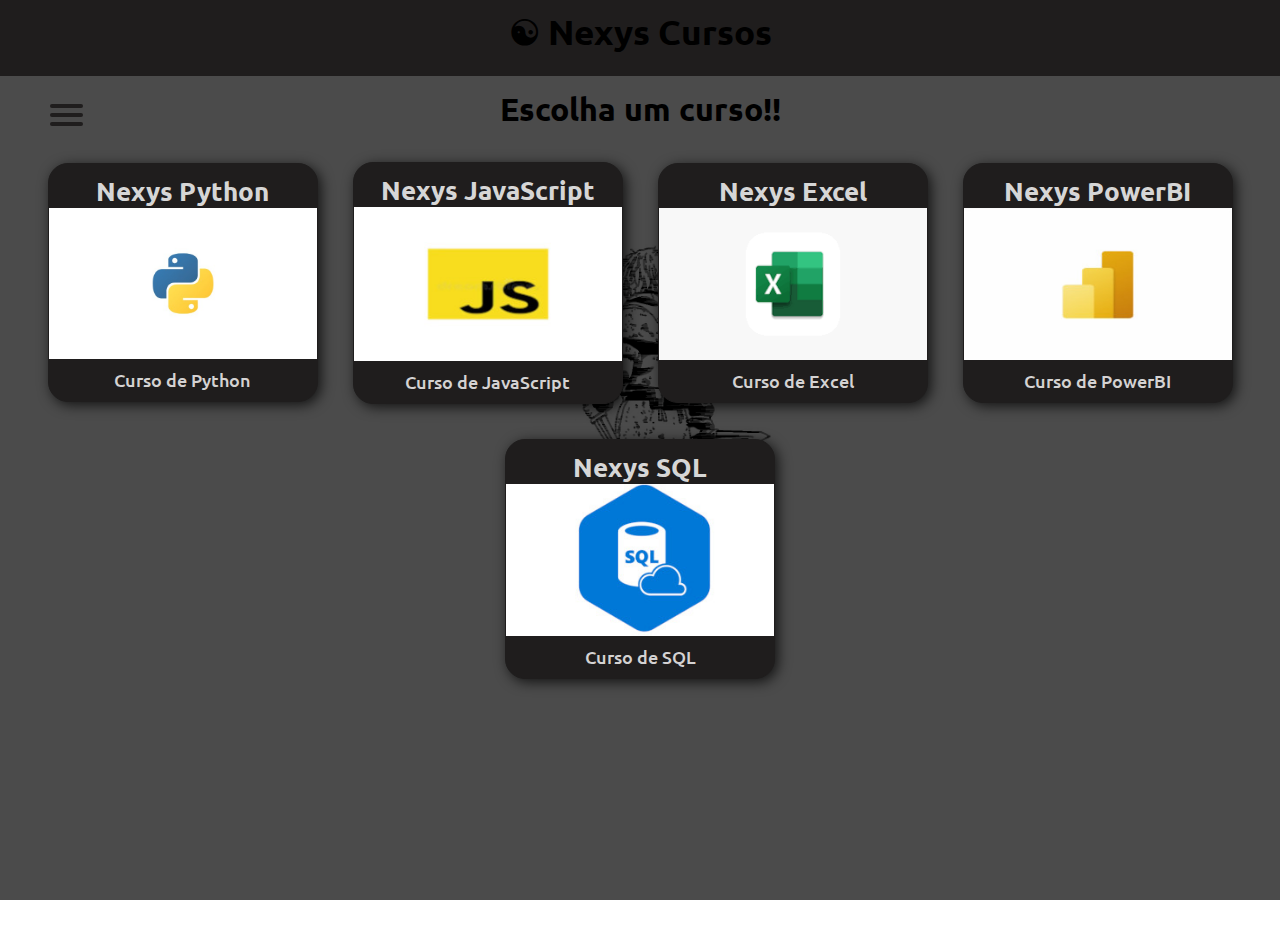
<file: cursos.html>
<!DOCTYPE html>
<html lang="pt_br">
<head>
    <meta charset="UTF-8">
    <meta name="viewport" content="width=device-width, initial-scale=1.0">
    <link rel="shortcut icon" href="components/file.png" type="image/x-icon">

    <link rel="stylesheet" href="Styles/index.css">
    <link rel="stylesheet" href="Styles/menu.css">
    <link rel="stylesheet" href="Styles/widget.css">
    <title>Nexys Cursos</title>
    <style>
        .modal-content {
            display: grid;
            grid-template-columns: repeat(auto-fill, minmax(200px, 1fr));
            gap: 5px;
            padding: 15px;
            position: relative;
        }
        .modal-content .module {
            background: #666666;
            padding: 10px;
            border-radius: 5px;
            box-shadow: 0 0 10px rgba(0,0,0,0.1);
        }
        .modal .close {
            position: absolute;
            top: 10px;
            right: 20px;
            font-size: 24px;
            cursor: pointer;
        }
    </style>
</head>
<body>
    <header>
        <a href="index.html">
            <h1>Nexys Cursos</h1>
        </a>
        <nav role="navigation">
            <div id="menuToggle">
                <input type="checkbox" />
                <span></span>
                <span></span>
                <span></span>

                <ul id="menu">
                    <a href="index.html" target="_parent"><li>Início</li></a>
                    <a href="cursos.html" target="_self"><li>Cursos</li></a>
                    <a href="documentos.html"><li>Documentos</li></a>
                    <a href="https://gabrielportf.netlify.app/" target="_blank"><li>Criador</li></a>
                </ul>
            </div>
        </nav>
    </header>
    <main>
        <h1>Escolha um curso!!</h1> <br>
        <section id="pagcursos">
            <a href="#" onclick="openModal('modalPython')">
                <div class="widget">
                    <h2>Nexys Python</h2>
                    <img src="components/banners/[Banner] PY .png" alt="Descrição da imagem">
                    <p>Curso de Python</p>
                </div>
            </a>
            <a href="#" onclick="openModal('modalJavaScript')">
                <div class="widget">
                    <h2>Nexys JavaScript</h2>
                    <img src="components/banners/[Banner] JS.jpg" alt="Descrição da imagem">
                    <p>Curso de JavaScript</p>
                </div>
            </a>
            <a href="#" onclick="openModal('modalExcel')">
                <div class="widget">
                    <h2>Nexys Excel</h2>
                    <img src="components/banners/[Banner] EXCEL.png" alt="Descrição da imagem">
                    <p>Curso de Excel</p>
                </div>
            </a>
            <a href="#" onclick="openModal('modalPowerBI')">
                <div class="widget">
                    <h2>Nexys PowerBI</h2>
                    <img src="components/banners/[Banner] PBI.jpg" alt="Descrição da imagem">
                    <p>Curso de PowerBI</p>
                </div>
            </a>
            <a href="#" onclick="openModal('modalSQL')">
                <div class="widget">
                    <h2>Nexys SQL</h2>
                    <img src="components/banners/[Banner] SQL.jpg" alt="Descrição da imagem">
                    <p>Curso de SQL</p>
                </div>
            </a>
        </section>
    </main>
    <footer>
        <a href="https://github.com/DevGabrielAndrade"><i class="fa fa-github" style="font-size:48px"></i></a>
    </footer>

    <!-- Modal Python -->
    <div id="modalPython" class="modal">
        <div class="modal-content">
            <span class="close" onclick="closeModal('modalPython')">&times;</span>
            <div class="module">
                <div class="module-title">Módulo 8</div>
                <div class="module-subtitle">Listas em Python</div>
                <a class="module-link" href="https://www.youtube.com/playlist?list=PLMGNVqE3hfyu2pxzNewmEPCmIuVtY0Y7r" target="_blank">Ir para o módulo </a>
            </div>
            <div class="module">
                <div class="module-title">Módulo 9</div>
                <div class="module-subtitle">Estrutura de Repetição</div>
                <a class="module-link" href="https://www.youtube.com/playlist?list=PLMGNVqE3hfyuf_rh1uRPjCG3xIkUiLloh" target="_blank">Ir para o módulo </a>
            </div>  
            <div class="module">
                <div class="module-title">Módulo 10</div>
                <div class="module-subtitle">While e Loop Infinto</div>
                <a class="module-link" href="https://www.youtube.com/playlist?list=PLMGNVqE3hfyt5YOh5HJ8b0qGUB2MyxDZg" target="_blank">Ir para o módulo </a>
            </div>  
            <div class="module">
                <div class="module-title">Módulo 11</div>
                <div class="module-subtitle">Tuplas</div>
                <a class="module-link" href="https://www.youtube.com/playlist?list=PLMGNVqE3hfyvkkTmJ4aO1oGZXRQ5i8zFO" target="_blank">Ir para o módulo </a>
            </div>  
            <div class="module">
                <div class="module-title">Módulo 12</div>
                <div class="module-subtitle">Dicionários em Python</div>
                <a class="module-link" href="https://www.youtube.com/playlist?list=PLMGNVqE3hfysc8KlLgjQJJIFez8lsWJro" target="_blank">Ir para o módulo </a>
            </div>  
            <div class="module">
                <div class="module-title">Módulo 13</div>
                <div class="module-subtitle">Iterables em Python</div>
                <a class="module-link" href="https://www.youtube.com/playlist?list=PLMGNVqE3hfysr-ZNvZPfWVw5SyK4FlZQD" target="_blank">Ir para o módulo </a>
            </div>  
            <div class="module">
                <div class="module-title">Módulo 14</div>
                <div class="module-subtitle">Funções em Python</div>
                <a class="module-link" href="https://www.youtube.com/playlist?list=PLMGNVqE3hfys_PPODB0foVpidkROKGE5a" target="_blank">Ir para o módulo </a>
            </div>  
            <div class="module">
                <div class="module-title">Módulo 15</div>
                <div class="module-subtitle">List Compreshension em Python</div>
                <a class="module-link" href="https://www.youtube.com/playlist?list=PLMGNVqE3hfyvVOfOD8weZFJ2oQuGT97hm" target="_blank">Ir para o módulo </a>
            </div>  
            <div class="module">
                <div class="module-title">Módulo 17</div>
                <div class="module-subtitle">Módulos, Bibliotecas e Introdução à Orientação a Objeto</div>
                <a class="module-link" href="https://www.youtube.com/playlist?list=PLMGNVqE3hfys97ixzEg915iLDhBo7rRob" target="_blank">Ir para o módulo </a>
            </div>  
            <!-- Adicione mais módulos conforme necessário -->
        </div>
    </div>

    <!-- Modal JavaScript -->
    <div id="modalJavaScript" class="modal">
        <div class="modal-content">
            <span class="close" onclick="closeModal('modalJavaScript')">&times;</span>
            <div class="module">
                <div class="module-title">Módulo 1</div>
                <div class="module-subtitle">Introdução ao JavaScript</div>
                <a class="module-link" href="https://youtube.com/playlist?list=PLMGNVqE3hfyv_Np-VJ_onS8C7c-HzIp9l&si=l-Rw17y1UB3dNPZZ" target="_blank">Ir para o módulos</a>
            </div>
            <!-- Adicione mais módulos conforme necessário -->
        </div>
    </div>

    <!-- Modal Excel -->
    <div id="modalExcel" class="modal">
        <div class="modal-content">
            <span class="close" onclick="closeModal('modalExcel')">&times;</span>
            <div class="module">
                <div class="module-title">Módulo 1</div>
                <div class="module-subtitle">Introdução ao Excel</div>
                <a class="module-link" href="https://www.youtube.com/playlist?list=PLMGNVqE3hfyu5U1PFI4R9K0o7vRhI-tlW" target="_blank">Ir para o módulo</a>
            </div>
            <!-- Adicione mais módulos conforme necessário -->
        </div>
    </div>

    <!-- Modal PowerBI -->
    <div id="modalPowerBI" class="modal">
        <div class="modal-content">
            <span class="close" onclick="closeModal('modalPowerBI')">&times;</span>
            <div class="module">
                <div class="module-title">Módulo 1</div>
                <div class="module-subtitle">Introdução ao PowerBI</div>
                <a class="module-link" href="https://youtube.com/playlist?list=PLMGNVqE3hfyuIhtDe-jKGf5t-l0qGCN5L&si=AWuoKVd1KbEYNuTA" target="_blank">Ir para o módulo</a>
            </div>
            <!-- Adicione mais módulos conforme necessário -->
        </div>
    </div>

    <!-- Modal SQL -->
    <div id="modalSQL" class="modal">
        <div class="modal-content">
            <span class="close" onclick="closeModal('modalSQL')">&times;</span>
            <div class="module">
                <div class="module-title">Módulo 1</div>
                <div class="module-subtitle">Introdução ao SQL</div>
                <a class="module-link" href="https://youtube.com/playlist?list=PLMGNVqE3hfyu-E9jnqh4xpX1iW8BzbVMT&si=A3zRp_GI4OKn2c1V" target="_blank">Ir para o módulo</a>
            </div>
            <!-- Adicione mais módulos conforme necessário -->
        </div>
    </div>

    <script>
        function openModal(modalId) {
            document.body.classList.add('modal-open');
            var modal = document.getElementById(modalId);
            modal.style.display = "block";
        }

        function closeModal(modalId) {
            document.body.classList.remove('modal-open');
            var modal = document.getElementById(modalId);
            modal.style.display = "none";
        }

        window.onclick = function(event) {
            var modals = document.getElementsByClassName('modal');
            for (var i = 0; i < modals.length; i++) {
                if (event.target == modals[i]) {
                    document.body.classList.remove('modal-open');
                    modals[i].style.display = "none";
                }
            }
        }
    </script>
</body>
</html>
</file>
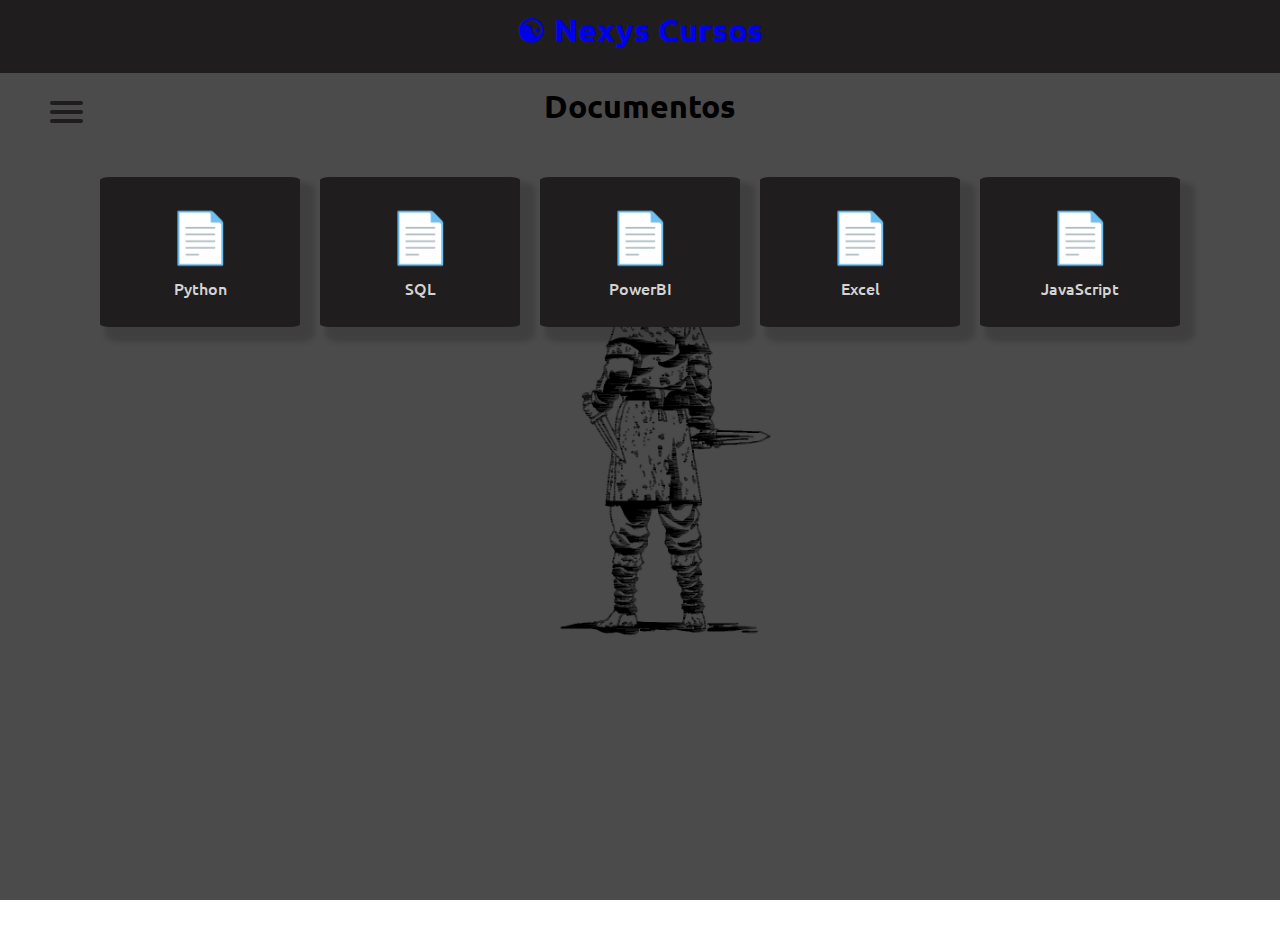
<file: documentos.html>
<!DOCTYPE html>
<html lang="pt_br">
<head>
    <meta charset="UTF-8">
    <link rel="shortcut icon" href="components/file.png" type="image/x-icon">
    <meta name="viewport" content="width=device-width, initial-scale=1.0">
    <title>Nexys Cursos - Documentos</title>
    <link rel="stylesheet" href="Styles/index.css">
    <link rel="stylesheet" href="Styles/menu.css">
    <link rel="stylesheet" href="Styles/border.css">
    <style>
        .document-container {
            display: flex;
            flex-wrap: wrap;
            justify-content: center;
            gap: 20px;
            margin-top: 50px;
        }
        .document-box {
            width: 200px;
            height: 150px;
            display: flex;
            flex-direction: column;
            align-items: center;
            justify-content: center;
            color: lightgray;
            background-color: var(--cor-menus);
            border-radius: 5% 5% 5% 5% / 2% 2% 2% 2%;
            box-shadow: 10px 10px 5px 5px rgba(0, 0, 0, .15);
            transition: all .7s ease;
            text-align: center;
        }
        .document-box:hover {
            box-shadow: 10px 10px 10px rgba(0, 0, 0, .25);
            background-color: #f54f02a8;
            color: black;
        }
        .document-box a {
            text-decoration: none;
            color: inherit;
        }
        .document-box .icon {
            font-size: 50px;
            margin-bottom: 10px;
        }
    </style>
</head>
<body>
    <header>
        <a href="index.html">
            <h1>Nexys Cursos </h1>
        </a> 
        <nav role="navigation">
            <div id="menuToggle">
                <input type="checkbox" />
                <span></span>
                <span></span>
                <span></span>
                <ul id="menu">
                    <a href="index.html"><li>Início</li></a>
                    <a href="cursos.html"><li>Cursos</li></a>
                    <a href="documentos.html"><li>Documentos</li></a>
                    <a href="https://gabrielportf.netlify.app/" target="_blank"><li>Criador</li></a>
                </ul>
            </div>
        </nav>
    </header>
    <main>
        <h1>Documentos</h1>
        <section class="document-container">
            <div class="document-box">
                <a href="https://drive.google.com/drive/u/2/folders/1Om4qv9fcUU83dMOZUNM28zRJXiFlhg-i" target="_blank">
                    <div class="icon">📄</div>
                    <div>Python</div>
                </a>
            </div>
            <div class="document-box">
                <a href="https://drive.google.com/drive/u/2/folders/1QrhrletLTXlkszanywszGirE_zkIqwSy" target="_blank">
                    <div class="icon">📄</div>
                    <div>SQL</div>
                </a>
            </div>
            <div class="document-box">
                <a href="https://drive.google.com/drive/u/2/folders/1qN6qSP0oMxPa5DvY39IVrb0a6H3KqaD4" target="_blank">
                    <div class="icon">📄</div>
                    <div>PowerBI</div>
                </a>
            </div>
            <div class="document-box">
                <a href="https://drive.google.com/drive/u/2/folders/18yxzANKFbJ9d3eZ3gA6s1-TArxH8jBUE" target="_blank">
                    <div class="icon">📄</div>
                    <div>Excel</div>
                </a>
            </div>
            <div class="document-box">
                <a href="https://drive.google.com/drive/u/2/folders/1FJcZx1Ytp7MInEjPz8IqyM9-q44Tg1_K" target="_blank">
                    <div class="icon">📄</div>
                    <div>JavaScript</div>
                </a>
            </div>
        </section>
    </main>
    <footer><div id="github"><a href="https://github.com/DevGabrielAndrade"><i class="fa fa-github" style="font-size:48px"></i></a></div></footer>
</body>
</html>
</file>
<file: Styles/index.css>
@import url('https://fonts.googleapis.com/css2?family=Ubuntu:ital,wght@0,300;0,400;0,500;0,700;1,300;1,400;1,500;1,700&display=swap');
#particles-js {
    position: absolute;
    width: 100%;
    height: 100%;
    top: 0;
    left: 0;
    z-index: -1;
}
*,body,html{
    margin: 0;
    padding: 0;
    box-sizing: border-box;
}
:root{
    --cor-menus:#1f1d1d;
}
body {
    font-family: "Ubuntu",sans-serif;
    font-weight: 500;
    font-style: normal;
    background-image: url(vkg.jpg);
    background-attachment: fixed;
    background-size: cover;
    background-repeat: no-repeat;
    user-select: none;
    overflow-x: hidden;
    overflow-y: scroll;
}

header {
    background-color: var(--cor-menus);
    padding-top: 10px;
    width: 100%;
    text-align: center;
    color: #ffff;
    box-sizing: border-box;
    
}
header h1::before{
    content: "☯ ";
}
header h1:hover
{
color: #f56302;
transition: color 0.3s ease-in-out;
}
@media (max-width: 768px) { 
    #menu {
        max-width: 80%; /* Largura menor em telas menores */
    }
}
/* Largura menor em telas menores */


main h1{
    text-align: center;
    margin-top: 13px;

}
section#artigos {
    align-items: center;
    width: auto; /* Largura automática para se ajustar ao conteúdo */
    min-width: 56%;
    max-width: 56%; /* Limita a largura máxima em telas menores */
    margin: auto;
    margin-left: 307px;
    text-align: justify;
    margin-top: 60px;
    margin-bottom: 60px;
    display: flex;
    flex-direction: row;
    flex-wrap: wrap; /* Permite que os artigos quebrem a linha */
    gap: 55px;
        

}
section.bv h1{
    text-align: center;
    font-size: 40px;
}

section#artigos h1{
    font-size: 30px;
    margin-bottom: 15px;

}
section#artigos h2{
    font-size: 20px;
    text-indent: 10px;
}
section#artigos p{
    padding: 8px;
    text-indent: 10px;

}

#pagcursos{
    display: flex;
    flex-direction: row;
    gap: 15px;
    margin: auto;
    align-items: center;
    flex-wrap: wrap;
    justify-content: center;
}
a{
    text-decoration: none;
}
a:visited{
    color: white;
}
footer{
    margin: auto;
    padding: auto;
    text-align: center;
}
footer a{
    color: rgb(116, 111, 111);
    
}
footer a:hover{
    color: #f56302;
    transition: all 0.3s ease-in-out;
}

/*Barra de rolagem*/

/* Estilizando a barra de rolagem */
::-webkit-scrollbar {
width: 10px; /* Largura da barra */
}

/* Estilizando a área da barra */
::-webkit-scrollbar-track {
background: var(--cor-menus); /* Cor de fundo */
}

/* Estilizando a alça da barra */
::-webkit-scrollbar-thumb {
background: white; /* Cor da alça */
border-radius: 5px; /* Borda arredondada */
}

/* Estilizando a alça da barra ao passar o mouse */
::-webkit-scrollbar-thumb:hover {
background-color: #555; /* Cor da alça ao passar o mouse */
transition:all 0.3s ease-in-out;
}
</file>
<file: Styles/menu.css>
/*
* Made by Erik Terwan
* 24th of November 2015
* MIT License
*
*
* If you are thinking of using this in
* production code, beware of the browser
* prefixes.
*/



#menuToggle
{
display: block;
position: relative;
top: 50px;
left: 50px;

z-index: 1;

-webkit-user-select: none;
user-select: none;
}

#menuToggle a
{
text-decoration: none;
color: #232323;

transition: color 0.3s ease;
}

#menuToggle a:hover
{
color: tomato;
}


#menuToggle input
{
display: block;
width: 40px;
height: 32px;
position: absolute;
top: -7px;
left: -5px;

cursor: pointer;

opacity: 0; /* hide this */
z-index: 2; /* and place it over the hamburger */

-webkit-touch-callout: none;
}

/*
* Just a quick hamburger
*/
#menuToggle span
{
display: block;
width: 33px;
height: 4px;
margin-bottom: 5px;
position: relative;

background: var(--cor-menus);
border-radius: 3px;

z-index: 1;

transform-origin: 4px 0px;

transition: transform 0.5s cubic-bezier(0.77,0.2,0.05,1.0),
            background 0.5s cubic-bezier(0.77,0.2,0.05,1.0),
            opacity 0.55s ease;
}

#menuToggle span:first-child
{
transform-origin: 0% 0%;
}

#menuToggle span:nth-last-child(2)
{
transform-origin: 0% 100%;
}

/* 
* Transform all the slices of hamburger
* into a crossmark.
*/
#menuToggle input:checked ~ span
{
opacity: 1;
transform: rotate(45deg) translate(-2px, -1px);
background: #f74e00;
}

/*
* But let's hide the middle one.
*/
#menuToggle input:checked ~ span:nth-last-child(3)
{
opacity: 0;
transform: rotate(0deg) scale(0.2, 0.2);
}

/*
* Ohyeah and the last one should go the other direction
*/
#menuToggle input:checked ~ span:nth-last-child(2)
{
transform: rotate(-45deg) translate(0, -1px);
}

/*
* Make this absolute positioned
* at the top left of the screen
*/
#menu
{
position: absolute;
width: 200px;
height: 100vh;
margin: -100px 0 0 -50px;
padding: 20px;
padding-top: 125px;

background: var(--cor-menus);
list-style-type: none;
-webkit-font-smoothing: antialiased;
/* to stop flickering of text in safari */

transform-origin: 0% 0%;
transform: translate(-100%, 0);

transition: transform 0.5s cubic-bezier(0.77,0.2,0.05,1.0);
}

#menu li
{
padding: 10px 0;
font-size: 22px;
color: white;
text-align: left;
}
#menu li:hover{
    color: #f74e00;
    transition: all 0.2s ease-in-out;
}
#menu li::before{
    content: "☯ ";
}
/*
* And let's slide it in from the left
*/
#menuToggle input:checked ~ ul
{
transform: none;
}
</file>
<file: Styles/widget.css>
.widget {
    /* Estilos para o container do widget */
    display: block; /* Torna o widget clicável */
    width: 270px; /* Largura do widget */
    border: 1px solid #1f1d1d; /* Borda do widget */
    padding-top: 10px; /* Espaçamento interno */
    padding-bottom: 10px; /* Espaçamento interno */
    text-align: center; /* Alinhamento do texto */
    border-radius: 20px;
    background-color: #1f1d1d;
    transition: all 0.5s ease-in-out;
    margin: 10px; /* Espaçamento entre widgets */
    box-shadow: 3px 3px 13px rgba(0, 0, 0, 0.74);
}

.widget img {
    /* Estilos para a imagem */
    width: 100%; /* Faz a imagem ocupar toda a largura do widget */
    height: auto; /* Mantém a proporção da imagem */
}

.widget p {
        color: #d4d2d2; /* Estilos para a legenda */
    margin-top: 5px; /* Espaçamento superior da legenda */
}
.widget h2{
    color: #d6d6d6;
}

.widget:hover {
    transform: translate(-2px,-4px) scale(1.005);
    background-color: #f54f02a8;
    border: black 1px solid;
    color: black;
}

a {
    text-decoration: none;
    color: black;
    font-size: 1.1em;
}
a:visited{
    color: antiquewhite;
}

#pagcursos {
    display: flex;
    flex-wrap: wrap;
    justify-content: center;
}

.module-link::before{
    content: "\1F4C1";
}
/* Estilos para os modais */
.modal {
    display: none; /* Esconde o modal por padrão */
    position: fixed;
    z-index: 1;
    left: 0;
    top: 0;
    width: 100%;
    height: 100%;
    overflow: auto;
    background-color: rgba(0,0,0,0.4);
}

.modal-content {
    background-color: #333;
    margin: 10% auto;
    padding: 20px;
    border: 2px solid #888;
    width: 60%;
    max-width: 600px;
    max-height: 80%;
    overflow-y: auto;
    border-radius: 10px;
    color: white;
    animation: showModal 0.5s ease-in-out;
}

@keyframes showModal {
    from {
        transform: translateY(-50px);
        opacity: 0;
    }
    to {
        transform: translateY(0);
        opacity: 1;
    }
}

.close {
    color: #aaa;
    float: right;
    font-size: 28px;
    font-weight: bold;
}

.close:hover,
.close:focus {
    color: white;
    text-decoration: none;
    cursor: pointer;
}

.module {
    margin-bottom: 15px;
    background-color: #444f53;
    width: fit-content;
    padding: 10px;
    border-radius: 7px;
    box-shadow: 4px 4px 7px rgba(0, 0, 0, 0.712) ;
}

.module:hover{
    transform: scale(1.04);
    transition: all 0.3s ease-in-out;
}

.module-title {
    font-size: 1.4em;
    font-weight: bold;
    margin: 3px;
    margin-bottom: 6px;
}

.module-subtitle {
    font-size: 1em;
    margin-bottom: 5px;
}

.module-link {
    display: flex;
    align-items: center;
    font-size: 1em;
    color: #f54f02a8;
}

.module-link i {
    margin-left: 5px;
}

.module a:hover{
    color: #f54f02;
}

body.modal-open {
    overflow: hidden;
}

body.modal-open:before {
    content: '';
    display: block;
    position: fixed;
    top: 0;
    left: 0;
    width: 100%;
    height: 100%;
    background: rgba(0,0,0,0.6);
    backdrop-filter: blur(5px);
    z-index: 0;
}
</file>
<file: Styles/border.css>
#box {
  position: relative;
  width: 350px;
  height: 250px;

  color: lightgray;
  background-color: var(--cor-menus);
  border-radius: 5% 5% 5% 5% / 2% 2% 2% 2% ;
  box-shadow: 1000px 1000px 5px 5px  rgba(0,0,0,.15);
  transition: all .7s ease;
}
#box:hover {
  border-radius: 5% 5% 5% 5% / 5% 5% 5% 5% ;
  box-shadow: 10px 10px 10px rgba(0,0,0,.25);
  background-color: #f56302;
  color: black;
}
</file>
